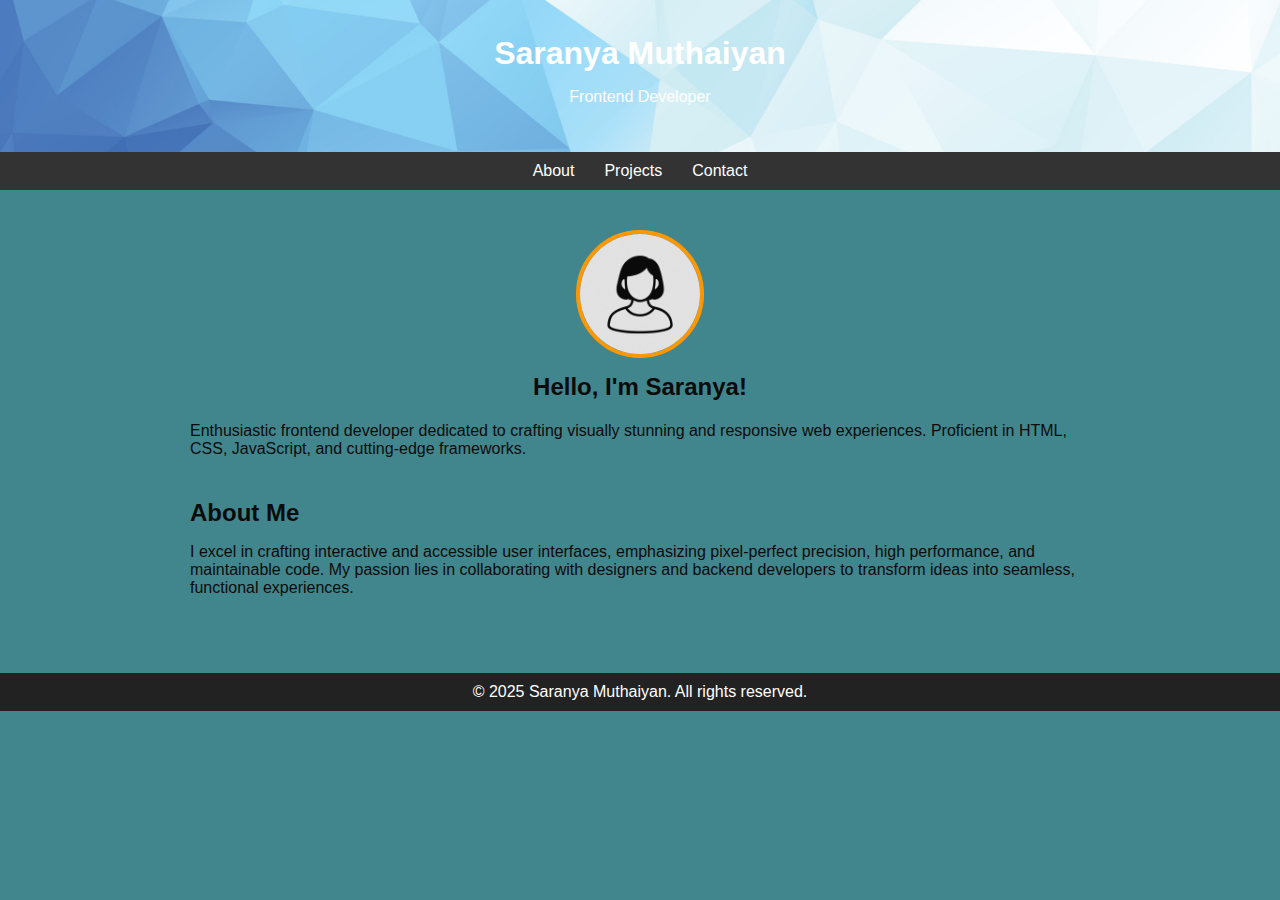
<file: html/index.html>
<!DOCTYPE html>
<html lang="en">

<head>
  <meta charset="UTF-8" />
  <title>Frontend Developer Portfolio</title>
  <link rel="stylesheet" href="style.css" />
</head>

<body>
  <header>
    <h1>Saranya Muthaiyan</h1>
    <p>Frontend Developer</p>
  </header>
  <nav>
    <a href="index.html">About</a>
    <a href="projects.html">Projects</a>
    <a href="contact.html">Contact</a>
  </nav>
  <main class="container">
    <section class="her">
      <img src="profile_icon_animation.gif" alt="Saranya Muthaiyan" />
      <h2>Hello, I'm Saranya!</h2>
      <p>
        Enthusiastic frontend developer dedicated to crafting visually stunning and responsive web experiences.
        Proficient in HTML, CSS, JavaScript, and cutting-edge frameworks.
      </p>
    </section>
    <section>
      <h2>About Me</h2>
      <p>
        I excel in crafting interactive and accessible user interfaces, emphasizing pixel-perfect precision, high
        performance, and maintainable code. My passion lies in collaborating with designers and backend developers to
        transform ideas into seamless, functional experiences.
      </p>
    </section>
  </main>
  <footer>&copy; 2025 Saranya Muthaiyan. All rights reserved.</footer>
</body>

</html>
</file>
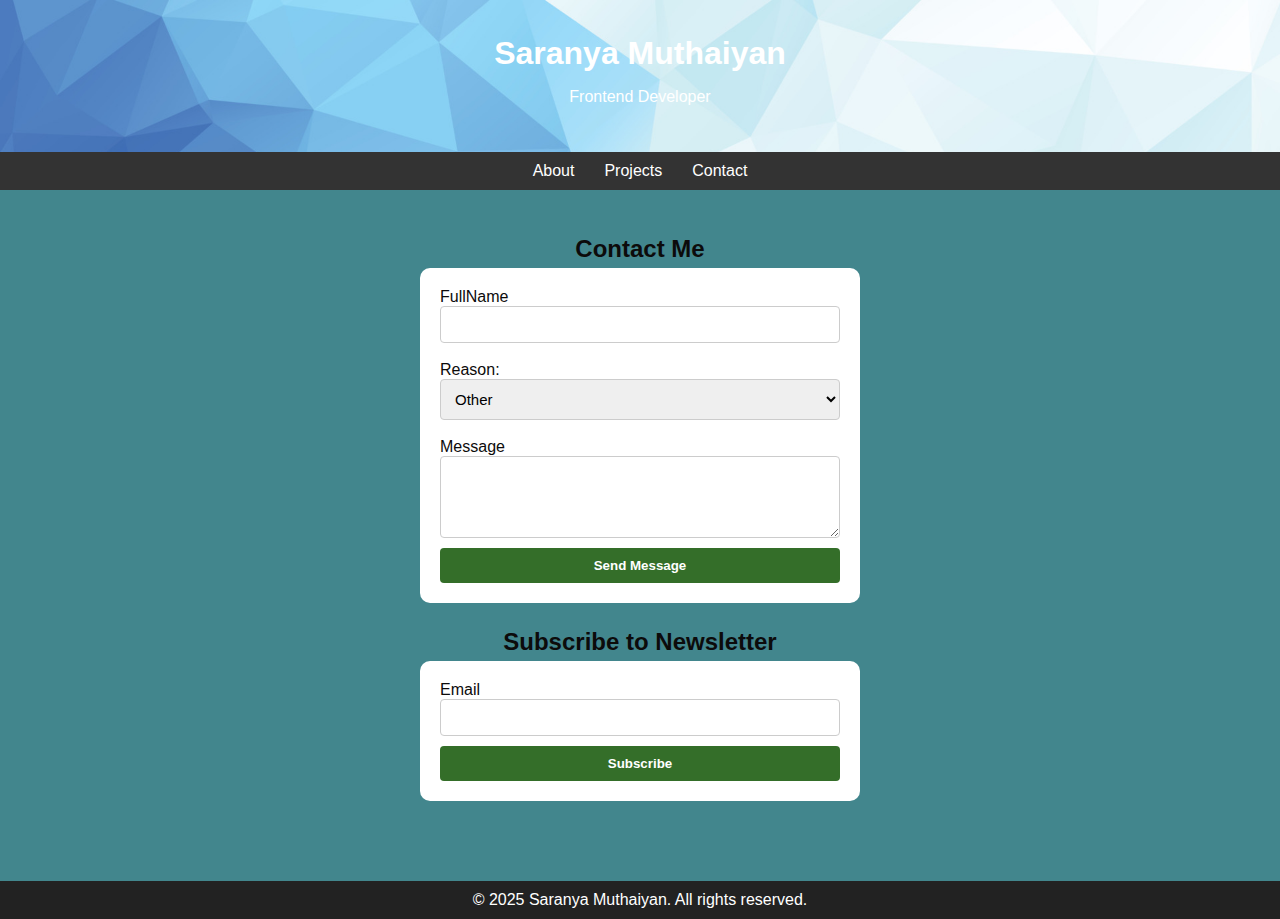
<file: html/contact.html>
<!DOCTYPE html>
<html lang="en">

<head>
  <meta charset="UTF-8" />
  <title>Contact | Saranya Muthaiyan Portfolio</title>
  <link rel="stylesheet" href="style.css" />
</head>

<body>
  <header>
    <h1>Saranya Muthaiyan</h1>
    <p>Frontend Developer</p>
  </header>
  <nav>
    <a href="index.html">About</a>
    <a href="projects.html">Projects</a>
    <a href="contact.html">Contact</a>
  </nav>
  <main class="container">
   
    <h2>Contact Me</h2>
    <form>
      <label for="name">FullName</label>
      <input type="text" id="name" name="name" required />
      <br>
      <label>Reason:</label>
      <select class="dropdown" name="Reasons">
        <option value="Quick check">Enquiry</option>
        <option value="FAQs">FAQs</option>
        <option value="More -detail">More-Details</option>
        <option value="appointment">Appointments</option>
        <option value="other" selected>Other</option>
      </select><br>


      <!-- <label for="email">Email</label> -->
      <!-- <input type="email" id="email" name="email" required /> -->

      <label for="message">Message</label>
      <textarea id="message" name="message" rows="4" required></textarea>

      <button type="submit">Send Message</button>
    </form>
    <h2>Subscribe to Newsletter</h2>
    <form>
      <label for="newsletter-email">Email</label>
      <input type="email" id="newsletter-email" name="newsletter-email" required />
      <button type="submit">Subscribe</button>
    </form>
  </main>
  <footer>&copy; 2025 Saranya Muthaiyan. All rights reserved.</footer>
</body>

</html>
</file>
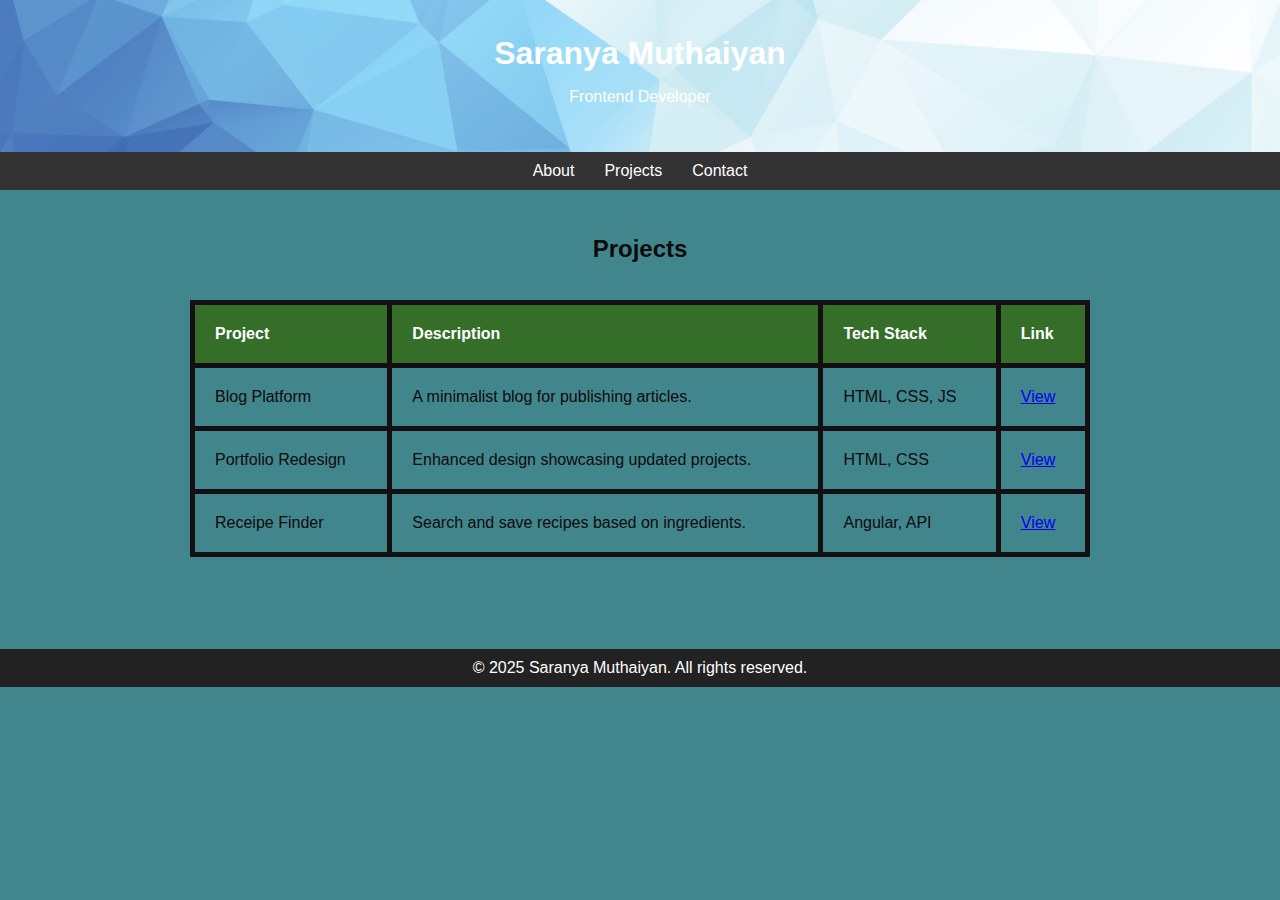
<file: html/projects.html>
<!DOCTYPE html>
<html lang="en">
  <head>
    <meta charset="UTF-8" />
    <title>Projects | Saranya Muthaiayn Portfolio</title>
    <link rel="stylesheet" href="style.css" />
  </head>
  <body>
    <header>
      <h1>Saranya Muthaiyan</h1>
      <p>Frontend Developer</p>
    </header>
    <nav>
      <a href="index.html">About</a>
      <a href="projects.html">Projects</a>
      <a href="contact.html">Contact</a>
    </nav>
    <main class="container">
      <h2>Projects</h2>
      <table class="proj-table">
        <thead>
          <tr>
            <th>Project</th>
            <th>Description</th>
            <th>Tech Stack</th>
            <th>Link</th>
          </tr>
        </thead>
        <tbody>
          <tr>
            <td>Blog Platform</td>
            <td>A minimalist blog for publishing articles.</td>
            <td>HTML, CSS, JS</td>
            <td><a href="#" target="_blank">View</a></td>
          </tr>
          <tr>
            <td>Portfolio Redesign</td>
            <td>Enhanced design showcasing updated projects.</td>
            <td>HTML, CSS</td>
            <td><a href="#" target="_blank">View</a></td>
          </tr>
          <tr>
            <td>Receipe Finder</td>
            <td>Search and save recipes based on ingredients.</td>
            <td>Angular, API</td>
            <td><a href="#" target="_blank">View</a></td>
          </tr>
        </tbody>
      </table>
    </main>
    <footer>&copy; 2025 Saranya Muthaiyan. All rights reserved.</footer>
  </body>
</html>
</file>
<file: html/style.css>
body {
  margin: 0;
  font-family: 'Segoe UI', Arial, sans-serif;
  background: #42868d;
  color: #0c0b0b;
}

header,
nav,
main,
footer {
  width: 100%;
}

header {
  background: url("header_bg.jpg");
  color: #fff;
  padding: 30px 0;
  text-align: center;
  animation: fadeIn 2s ease-out;
  background-size: cover;
}


nav {
  display: flex;
  justify-content: center;
  gap: 30px;
  background: #333;
  padding: 10px 0;
}

nav a {
  color: #fff;
  text-decoration: none;
  font-weight: 500;
  transition: color 1s;
}

nav a:hover {
  color: #ff9800;
}

.container {
  display: flex;
  flex-direction: column;
  align-items: center;
  padding: 40px 50px;
  max-width: 900px;
  margin: 0 auto;
  /* float:right;s */

}

.her {
  display: flex;
  flex-direction: column;
  align-items: center;
  margin-bottom: 20px;
  animation: fadeIn 1.2s;
}

.her img {
  width: 120px;
  border-radius: 50%;
  margin-bottom: 10px;
  border: 4px solid #ff9800;
}

h1,
h2 {
  margin: 5px 0;
}

.proj-table {
  width: 100%;
  border-collapse: collapse;
  margin: 2em 0;
}

.proj-table th,
.proj-table td {
  border: 5px solid #130f12;
  padding: 20px 20px;
  text-align: left;
}

.proj-table th {
  background: #346e29;
  color: #fff;
}


form {
  display: flex;
  flex-direction: column;
  width: 100%;
  max-width: 400px;
  background: #fff;
  padding: 20px;
  border-radius: 10px;
  margin-bottom: 20px;
}

input,
textarea,
button {
  padding: 10px;
  border-radius: 4px;
  border: 1px solid #ccc;
  font-size: 1opx;
}

button {
  background: #346e29;
  color: #fff;
  border: none;
  font-weight: bold;
  transition: transform 1s;
  margin-top: 10px;
}

button:hover {
  transform: scale(1.07);
  background: #e68900;
}

footer {
  background: #222;
  color: #fff;
  text-align: center;
  padding: 10px 0;
  margin-top: 20px;
}

.dropdown {
  padding: 10px;
  border-radius: 4px;
  border: 1px solid #ccc;
  font-size: 15px;

}

@keyframes fadeIn {
  from {
    opacity: 0;
    transform: translateY(30px);
  }

  to {
    opacity: 1;
    transform: translateY(0);
  }
}
</file>
